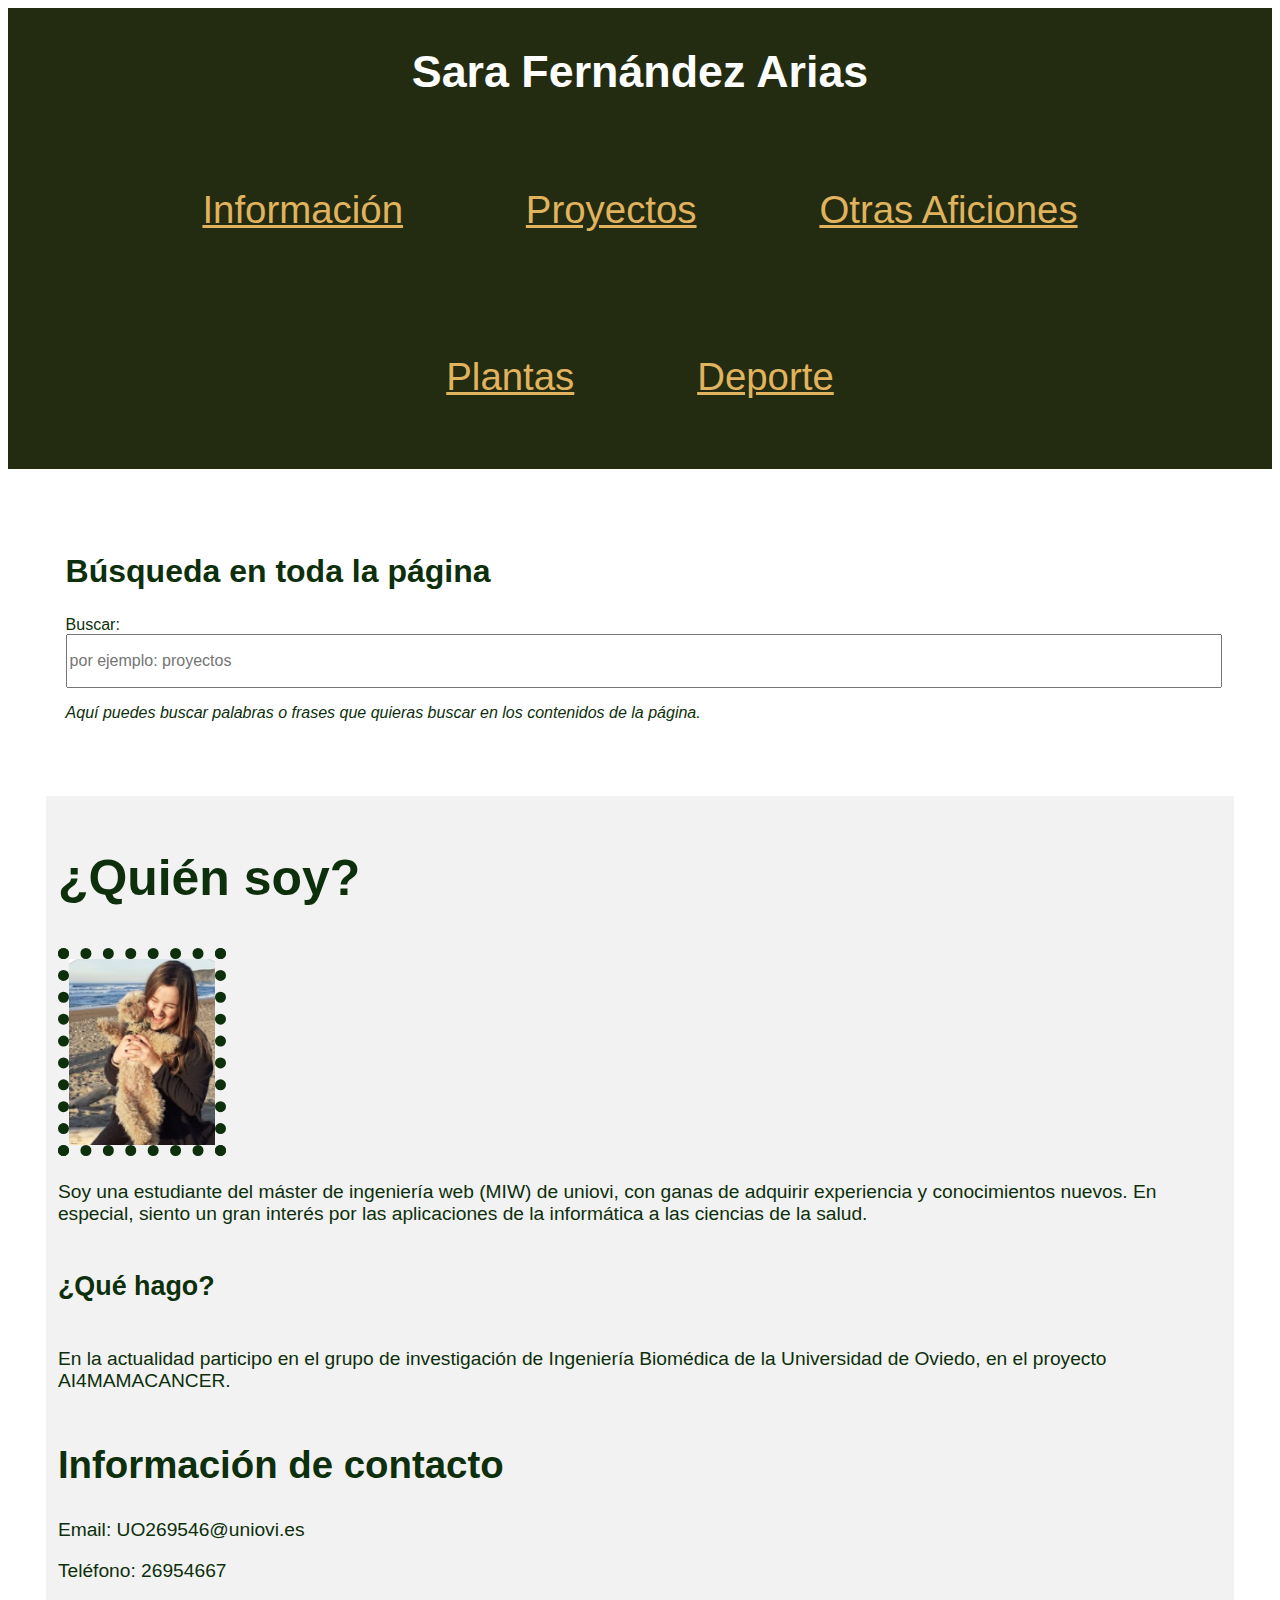
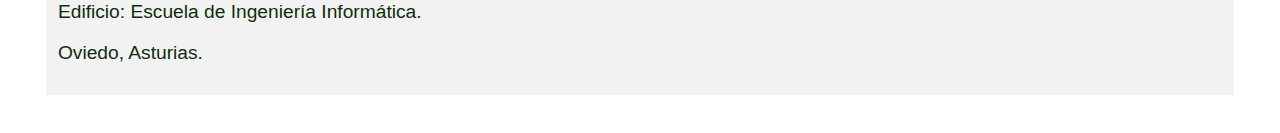
<file: index.html>
<!DOCTYPE HTML>
<html lang="es">


<head>


    <!-- Datos que describen el documento al menos información sobre el autor del sitio web, la descripción del mismo y las palabras clave. -->
    <meta charset="UTF-8" >
    <meta name="viewport" content="width=device-width, initial scale=1.0" >
    <!--viweport permite definir el área visible del sitio web dado a que cambia de un dispositivo a otro-->
    <meta name="author" content="Sara Fernández Arias" >
    <meta name="keywords" content="Sara Fernández, uniovi, miw,biografía" >
    <script src="scripts/search.js"></script>
    <!-- Hotjar Tracking Code for https://fdezariassara.github.io/UX/ -->
    <script>
        (function(h,o,t,j,a,r){
            h.hj=h.hj||function(){(h.hj.q=h.hj.q||[]).push(arguments)};
            h._hjSettings={hjid:5210734,hjsv:6};
            a=o.getElementsByTagName('head')[0];
            r=o.createElement('script');r.async=1;
            r.src=t+h._hjSettings.hjid+j+h._hjSettings.hjsv;
            a.appendChild(r);
        })(window,document,'https://static.hotjar.com/c/hotjar-','.js?sv=');
    </script>
    <title>Sara Fdez Arias - Inicio</title>
    <link rel="stylesheet" type="text/css" href="estilos/estilo.css" >
 

</head>
<body>
    <header>
        <h1>Sara Fernández Arias</h1>
        <nav>
            <a title="Información" tabindex="1" accesskey="i" href="index.html">Información</a>
            <a title="Proyectos" tabindex="2" accesskey="P" href="projects.html">Proyectos</a>
            <a title="Aficiones" tabindex="3" accesskey="a" href="hobbies.html"> Otras Aficiones</a>
            <a title="Plantas" tabindex="4" accesskey="l" href="plants.html">Plantas</a>
            <a title="Deporte" tabindex="5" accesskey="d" href="sport.html">Deporte</a>
        </nav>
        
    </header>
    <section class="buscador">
        <h2 class="buscador">Búsqueda en toda la página</h2>
        <label for="search-box">Buscar:</label>
        <input type="text" id="search-box" placeholder="por ejemplo: proyectos " >
       
        <div id="resultBox">
          

        </div>
        <p class="tooltipBusqueda">
            Aquí puedes buscar palabras o frases que quieras buscar en los contenidos de la página.
        </p>
    </section>
    <main id="content">
        <h2>
            ¿Quién soy?
        </h2>
           
    <picture>
        <img src="multimedia/yo.png" alt="Chica sujetando un perro en la playa">
    </picture>
        <p>Soy una estudiante del máster de ingeniería web (MIW) de uniovi, con ganas de adquirir experiencia y conocimientos
            nuevos. En especial, siento un gran interés por las aplicaciones de la informática a las ciencias de la salud.
        </p>
        <h3> ¿Qué hago?</h3>
        <p>
            En la actualidad participo en el grupo de investigación de Ingeniería Biomédica de la Universidad de Oviedo, en el proyecto AI4MAMACANCER.
        </p>
        <article>
            <h2>Información de contacto</h2>
            <p>Email: UO269546@uniovi.es</p>
            <p>Teléfono: 26954667</p>
            <p>Edificio: Escuela de Ingeniería Informática.</p>
            <p>Oviedo, Asturias.</p>
        </article>
     
    
     
      

        
    </main>
 
</body>

</html>
</file>
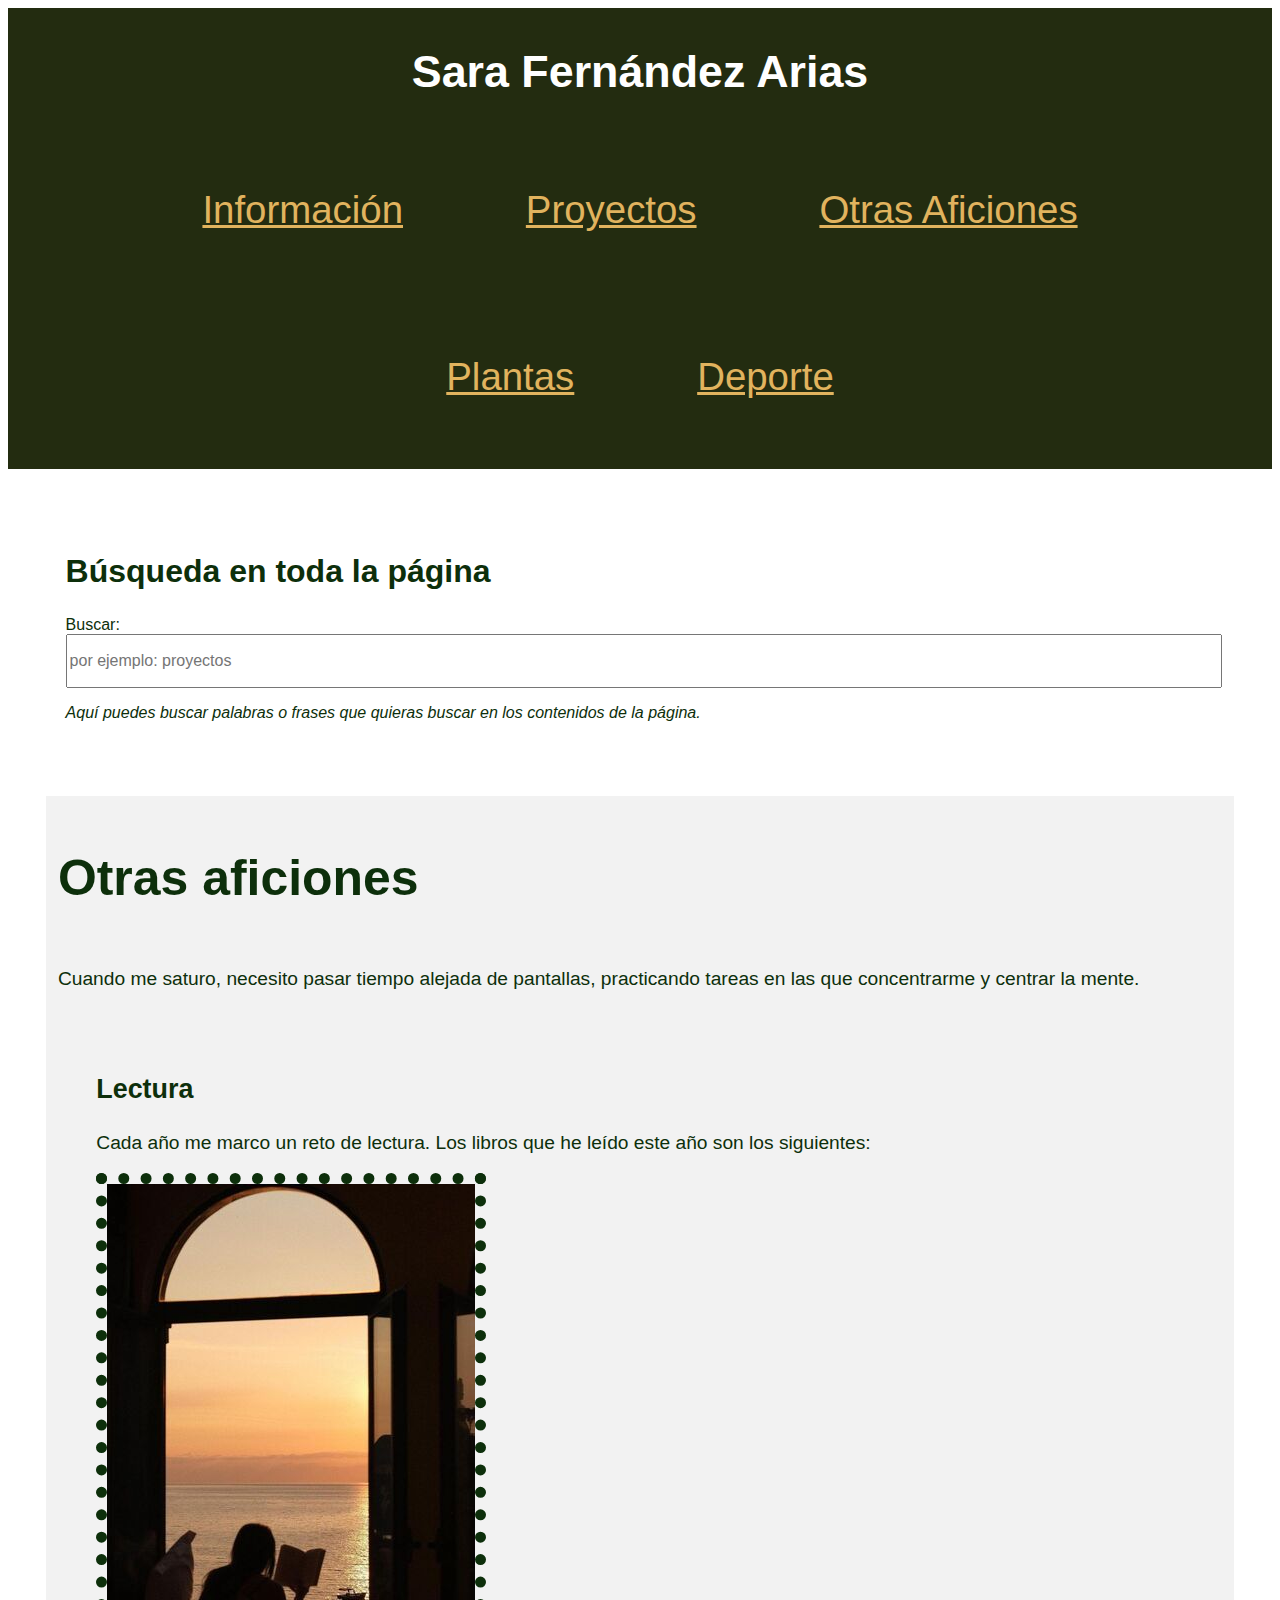
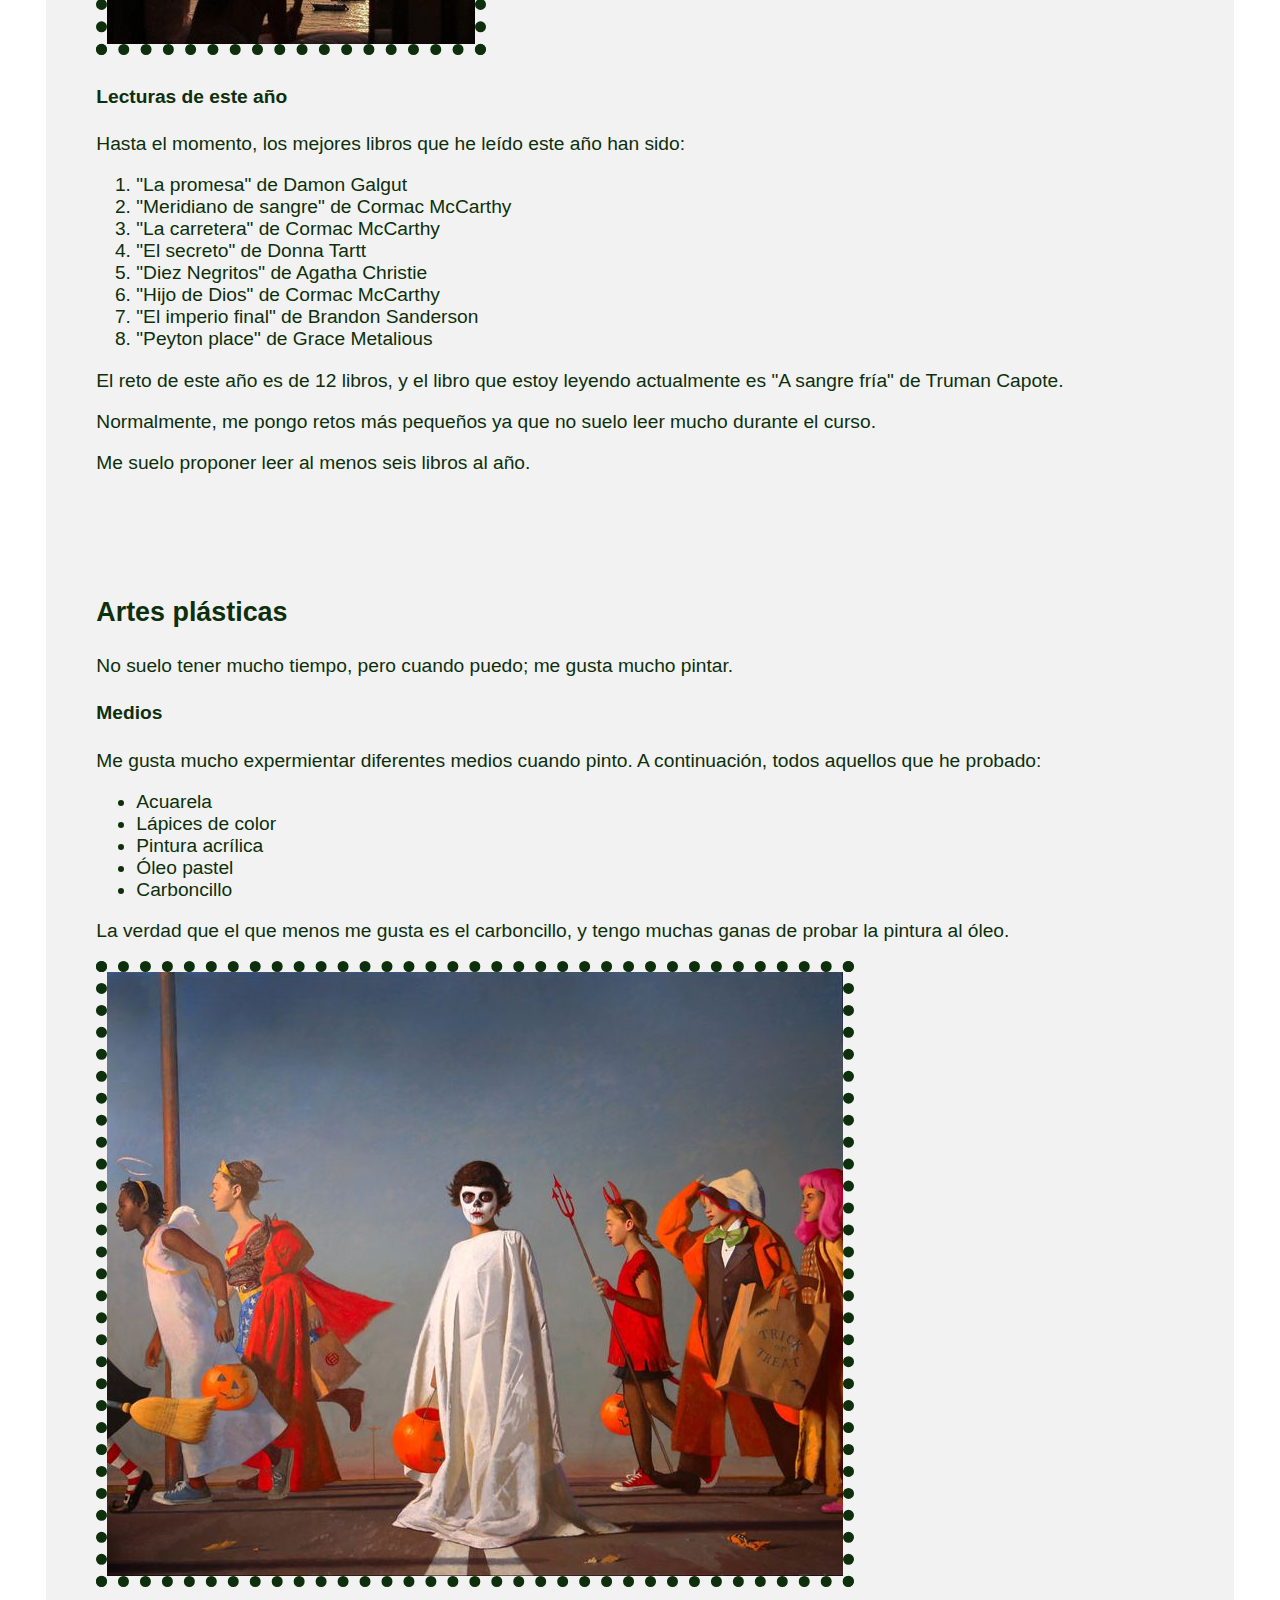
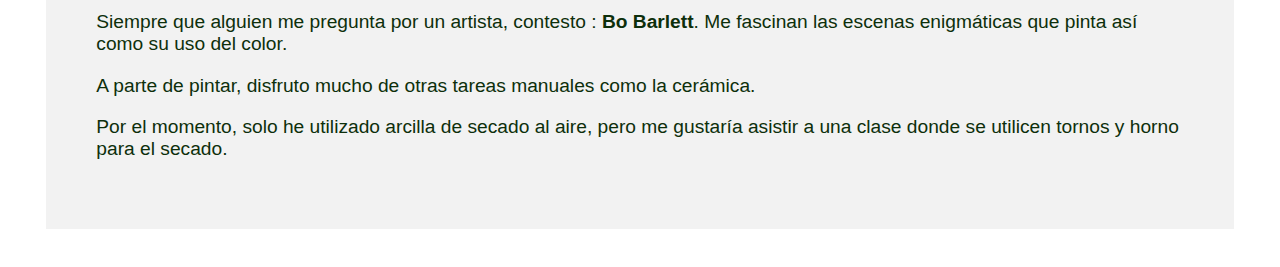
<file: hobbies.html>
<!DOCTYPE HTML>
<html lang="es">


<head>


    <!-- Datos que describen el documento al menos información sobre el autor del sitio web, la descripción del mismo y las palabras clave. -->
    <meta charset="UTF-8" >
    <meta name="viewport" content="width=device-width, initial scale=1.0" >
    <!--viweport permite definir el área visible del sitio web dado a que cambia de un dispositivo a otro-->
    <meta name="author" content="Sara Fernández Arias" >
    <meta name="keywords" content="Sara Fernández, uniovi, miw,biografía" >
    <script src="scripts/search.js"></script>
    <!-- Hotjar Tracking Code for https://fdezariassara.github.io/UX/ -->
<script>
    (function(h,o,t,j,a,r){
        h.hj=h.hj||function(){(h.hj.q=h.hj.q||[]).push(arguments)};
        h._hjSettings={hjid:5210734,hjsv:6};
        a=o.getElementsByTagName('head')[0];
        r=o.createElement('script');r.async=1;
        r.src=t+h._hjSettings.hjid+j+h._hjSettings.hjsv;
        a.appendChild(r);
    })(window,document,'https://static.hotjar.com/c/hotjar-','.js?sv=');
</script>
    <title>Sara Fdez Arias - Otras aficiones</title>
    <link rel="stylesheet" type="text/css" href="estilos/estilo.css" >
 

</head>
<body>
    <header>
        <h1>Sara Fernández Arias</h1>
        <nav>
            <a title="Información" tabindex="1" accesskey="i" href="index.html">Información</a>
            <a title="Proyectos" tabindex="2" accesskey="P" href="projects.html">Proyectos</a>
            <a title="Aficiones" tabindex="3" accesskey="a" href="hobbies.html"> Otras Aficiones</a>
            <a title="Plantas" tabindex="4" accesskey="l" href="plants.html">Plantas</a>
            <a title="Deporte" tabindex="5" accesskey="d" href="sport.html">Deporte</a>
        </nav>
        
    </header>
    <section class="buscador">
        <h2 class="buscador">Búsqueda en toda la página</h2>
        <label for="search-box">Buscar:</label>
        <input type="text" id="search-box" placeholder="por ejemplo: proyectos " >
       
        <div id="resultBox">
          

        </div>
        <p class="tooltipBusqueda">
            Aquí puedes buscar palabras o frases que quieras buscar en los contenidos de la página.
        </p>
    </section>
    <main id="content">
        <h2>
            Otras aficiones
        </h2>
        <p>Cuando me saturo, necesito pasar tiempo alejada de pantallas, practicando tareas en las que concentrarme y centrar la mente.
        </p>
        <section>
            <h3> Lectura</h3>
            <p>
                Cada año me marco un reto de lectura. Los libros que he leído este año son los siguientes:
            </p>
            <picture>
                <img src="multimedia/read.jpg" alt="Imagen de una mujer leyendo en una ventana al mar."> 
            </picture>
            <h4> Lecturas de este año</h4>
            <p>
                Hasta el momento, los mejores libros que he leído este año han sido:
            </p>
            <ol>
                <li>"La promesa"  de Damon Galgut</li>
                <li>"Meridiano de sangre" de Cormac McCarthy</li>
                <li>"La carretera" de Cormac McCarthy</li>
                <li>"El secreto"  de Donna Tartt</li>
                <li>"Diez Negritos"  de Agatha Christie</li>
                <li>"Hijo de Dios" de Cormac McCarthy</li>
                <li>"El imperio final"  de Brandon Sanderson</li>
                <li>"Peyton place"  de Grace Metalious</li>
            </ol>
     
         
            <p> El reto de este año es de 12 libros, y el libro que estoy leyendo actualmente es  "A sangre fría" de Truman Capote.
            </p>
            <p>Normalmente, me pongo retos más pequeños ya que no suelo leer mucho durante el curso.</p> 
            <p>Me suelo proponer leer al menos seis libros al año.</p> 
        </section>
        <section>
            <h3> Artes plásticas</h3>
            <p>
                No suelo tener mucho tiempo, pero cuando puedo; me gusta mucho pintar.
            </p>
            <h4> Medios</h4>
            <p>
               Me gusta mucho expermientar diferentes medios cuando pinto. A continuación, todos aquellos que he probado:
            </p>
            <ul>
                <li>Acuarela</li>
                <li>Lápices de color</li>
                <li>Pintura acrílica</li>
                <li>Óleo pastel</li>
                <li>Carboncillo</li>
               
            </ul>
     
            <p>La verdad que el que menos me gusta es el carboncillo, y tengo muchas ganas de probar la pintura al óleo.
            </p>
 
        <picture>
            <img src="multimedia/bo.jpg" alt="Pintura de unos niños disfrazados de hallowen. Por Bo Barlett"> 
        </picture>
        <p>Siempre que alguien me pregunta por un artista, contesto : <strong>Bo Barlett</strong>. Me fascinan las escenas enigmáticas que pinta así como su uso del color.</p>
            <p>A parte de pintar, disfruto mucho de otras tareas manuales como la cerámica. </p> 
            <p>Por el momento, solo he utilizado arcilla de secado al aire, pero me gustaría asistir a una clase donde se utilicen tornos y horno para el secado. </p> 
        </section>
      

        
    </main>
 
</body>

</html>
</file>
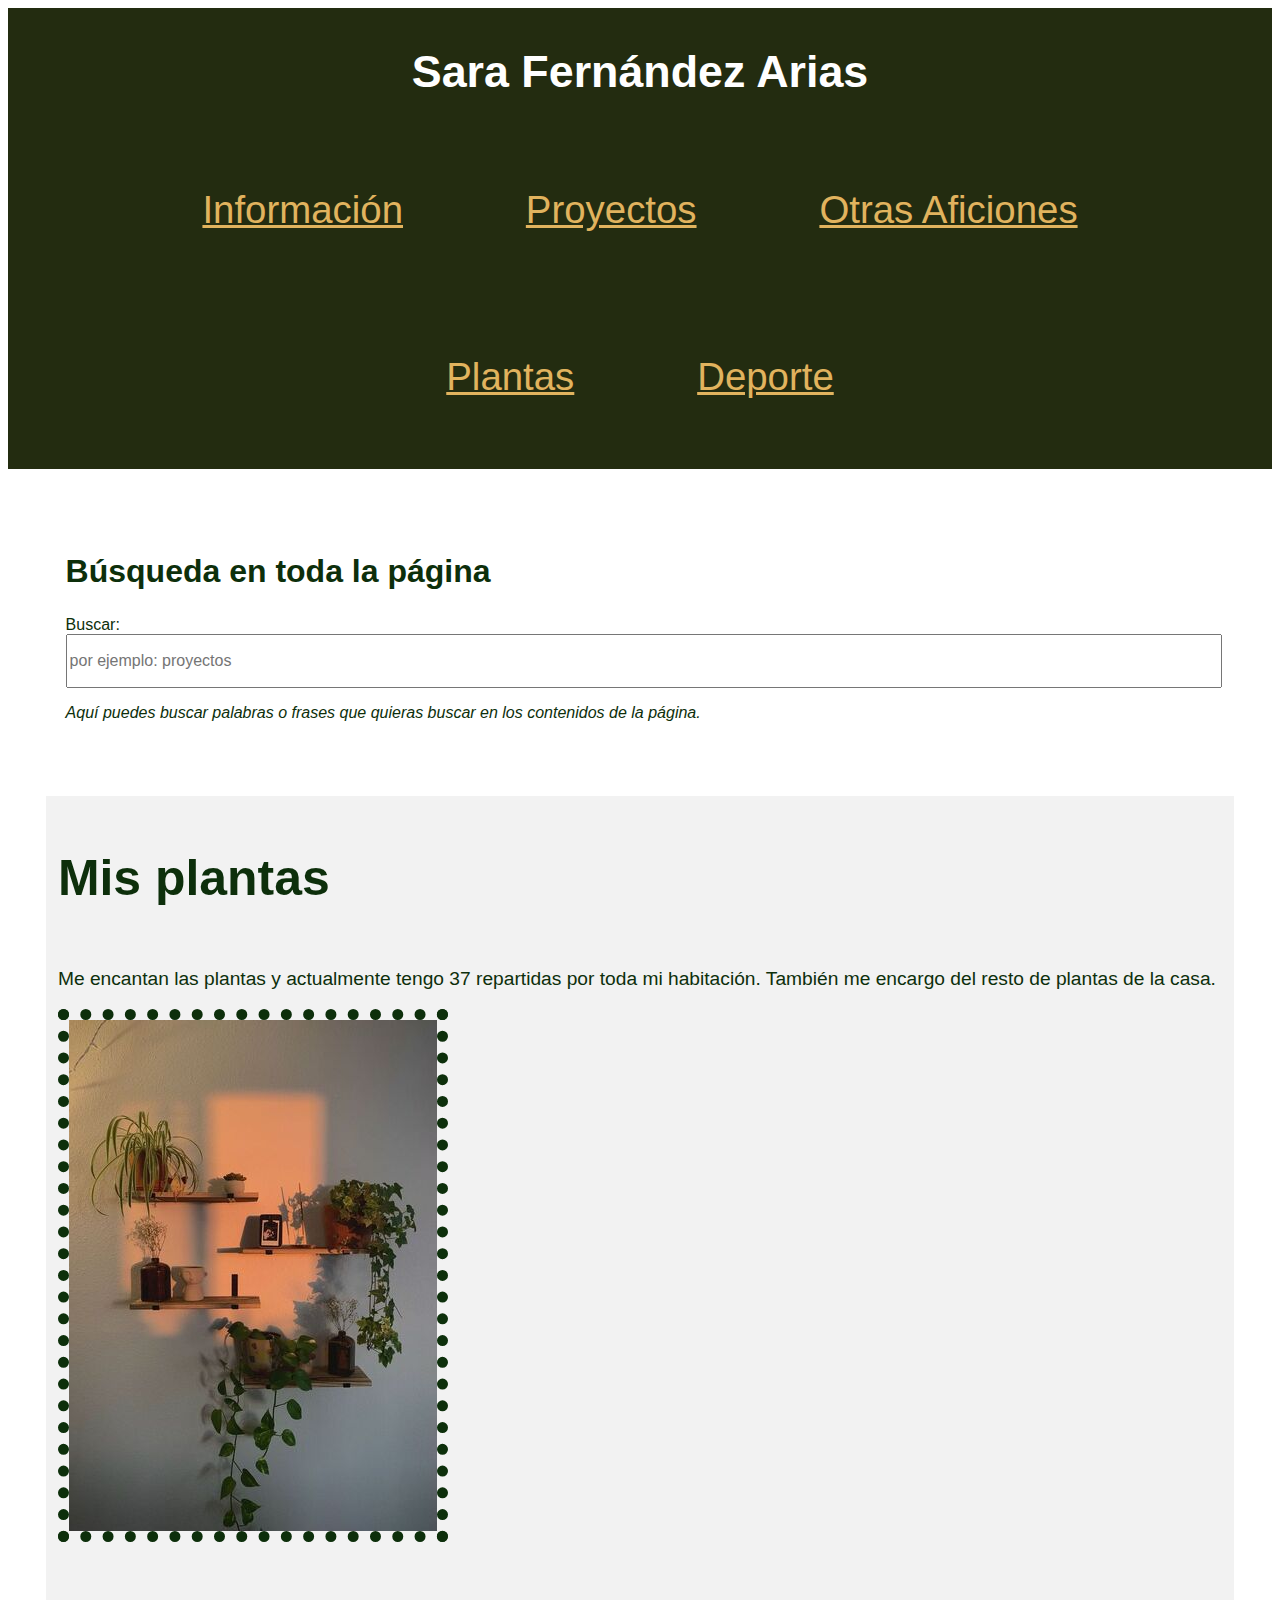
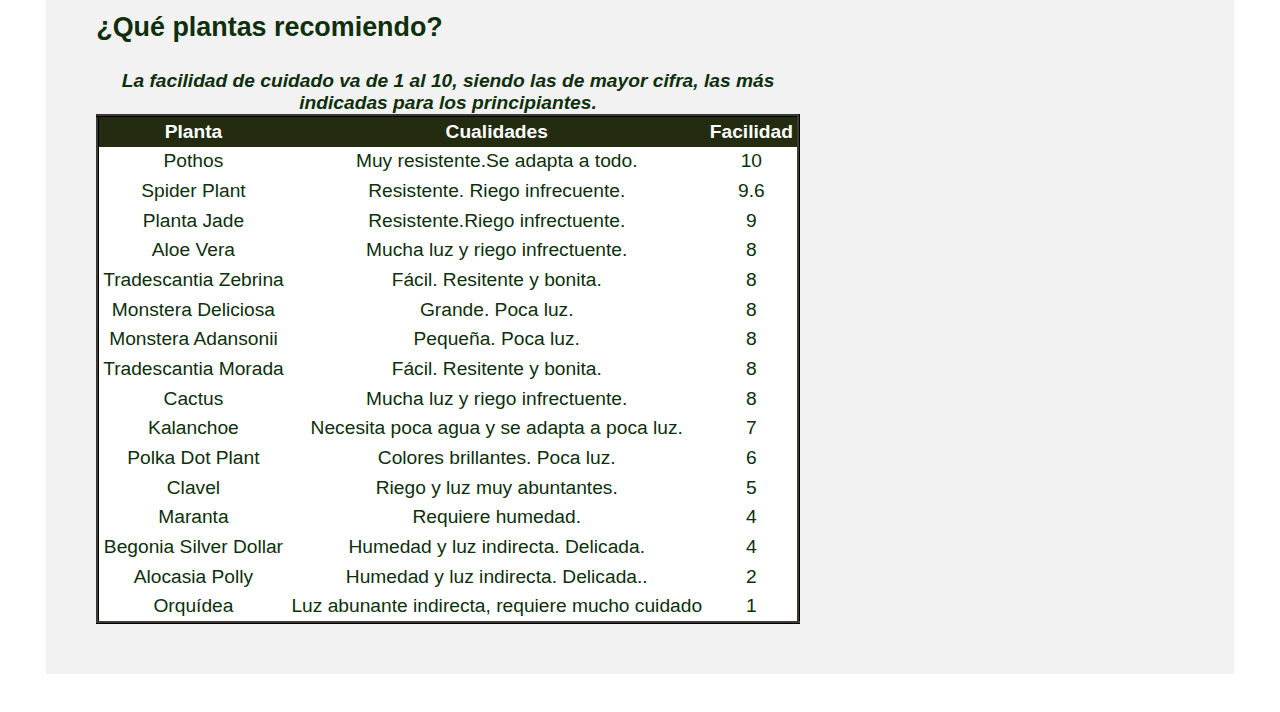
<file: plants.html>
<!DOCTYPE HTML>
<html lang="es">


<head>


    <!-- Datos que describen el documento al menos información sobre el autor del sitio web, la descripción del mismo y las palabras clave. -->
    <meta charset="UTF-8" >
    <meta name="viewport" content="width=device-width, initial scale=1.0" >
    <!--viweport permite definir el área visible del sitio web dado a que cambia de un dispositivo a otro-->
    <meta name="author" content="Sara Fernández Arias" >
    <meta name="keywords" content="Sara Fernández, uniovi, miw,biografía" >
    <script src="scripts/search.js"></script>
    <title>Sara Fdez Arias - Plantas</title>
    <link rel="stylesheet" type="text/css" href="estilos/estilo.css" >
 
<!-- Hotjar Tracking Code for https://fdezariassara.github.io/UX/ -->
<script>
    (function(h,o,t,j,a,r){
        h.hj=h.hj||function(){(h.hj.q=h.hj.q||[]).push(arguments)};
        h._hjSettings={hjid:5210734,hjsv:6};
        a=o.getElementsByTagName('head')[0];
        r=o.createElement('script');r.async=1;
        r.src=t+h._hjSettings.hjid+j+h._hjSettings.hjsv;
        a.appendChild(r);
    })(window,document,'https://static.hotjar.com/c/hotjar-','.js?sv=');
</script>
</head>
<body>
    <header>
        <h1>Sara Fernández Arias</h1>
        <nav>
            <a title="Información" tabindex="1" accesskey="i" href="index.html">Información</a>
            <a title="Proyectos" tabindex="2" accesskey="P" href="projects.html">Proyectos</a>
            <a title="Aficiones" tabindex="3" accesskey="a" href="hobbies.html"> Otras Aficiones</a>
            <a title="Plantas" tabindex="4" accesskey="l" href="plants.html">Plantas</a>
            <a title="Deporte" tabindex="5" accesskey="d" href="sport.html">Deporte</a>
        </nav>
        
    </header>
    <section class="buscador">
        <h2 class="buscador">Búsqueda en toda la página</h2>
        <label for="search-box">Buscar:</label>
        <input type="text" id="search-box" placeholder="por ejemplo: proyectos " >
       
        <div id="resultBox">
          

        </div>
        <p class="tooltipBusqueda">
            Aquí puedes buscar palabras o frases que quieras buscar en los contenidos de la página.
        </p>
    </section>
      <main id="content">
    <h2>
        Mis plantas
    </h2>
 
    <p> 
  
        Me encantan las plantas y actualmente tengo 37 repartidas por toda mi habitación. También me encargo del resto de plantas de la casa.
    </p>
     
    
    <picture>
        <img src="multimedia/plantas.jpg" alt="Plantas en una estantería">
    </picture>
    <section>
            <h3>¿Qué plantas recomiendo?</h3>
            <table>
                    <caption>La facilidad de cuidado va de 1 al 10, siendo las de mayor cifra, las más indicadas para los principiantes.</caption>
                    <thead>
                        <tr>
                            <th>Planta</th>
                            <th>Cualidades</th>
                            <th>Facilidad</th>
                        </tr>
                    </thead>
                    <tbody>
                    
                   
                
                    <tr>
                        <td>Pothos</td>
                        <td>Muy resistente.Se adapta a todo.</td>
                        <td>10</td>
                    </tr>
                  
                 
                    <tr>
                        <td>Spider Plant</td>
                        <td>Resistente. Riego infrecuente.</td>
                        <td>9.6</td>
                    </tr>
                    <tr>
                        <td>Planta Jade</td>
                        <td>Resistente.Riego infrectuente.</td>
                        <td>9</td>
                    </tr>
                    <tr>
                        <td>Aloe Vera</td>
                        <td>Mucha luz y riego infrectuente.</td>
                        <td>8</td>
                    </tr>
                    <tr>
                        <td>Tradescantia Zebrina</td>
                        <td>Fácil. Resitente y bonita.</td>
                        <td>8</td>
                    </tr>
                    <tr>
                        <td>Monstera Deliciosa</td>
                        <td>Grande.  Poca luz.</td>
                        <td>8</td>
                    </tr>
                    <tr>
                        <td>Monstera Adansonii</td>
                        <td>Pequeña. Poca luz.</td>
                        <td>8</td>
                    </tr>
                    <tr>
                        <td>Tradescantia Morada</td>
                        <td>Fácil. Resitente y bonita.</td>
                        <td>8</td>
                    </tr>
                    <tr>
                        <td>Cactus</td>
                        <td>Mucha luz y riego infrectuente.</td>
                        <td>8</td>
                    </tr>
                    <tr>
                        <td>Kalanchoe</td>
                        <td>Necesita poca agua y se adapta a poca luz.</td>
                        <td>7</td>
                    </tr>
                    <tr>
                        <td>Polka Dot Plant</td>
                        <td>Colores brillantes. Poca luz.</td>
                        <td>6</td>
                    </tr>
                  
                    <tr>
                        <td>Clavel</td>
                        <td>Riego y luz muy abuntantes.</td>
                        <td>5</td>
                    </tr>
                    <tr>
                        <td>Maranta</td>
                        <td> Requiere humedad.</td>
                        <td>4</td>
                    </tr>
                    <tr>
                        <td>Begonia Silver Dollar</td>
                        <td>Humedad y luz indirecta. Delicada.</td>
                        <td>4</td>
                    </tr>
                    <tr>
                        <td>Alocasia Polly</td>
                        <td>Humedad y luz indirecta. Delicada..</td>
                        <td>2</td>
                    </tr>
                    <tr>
                        <td>Orquídea</td>
                        <td> Luz abunante indirecta, requiere mucho cuidado</td>
                        <td>1 </td>
                    </tr>
                  
              
                   
                   
                </tbody>
            </table>
    </section>
   </main>

</body>
  
</html>
</file>
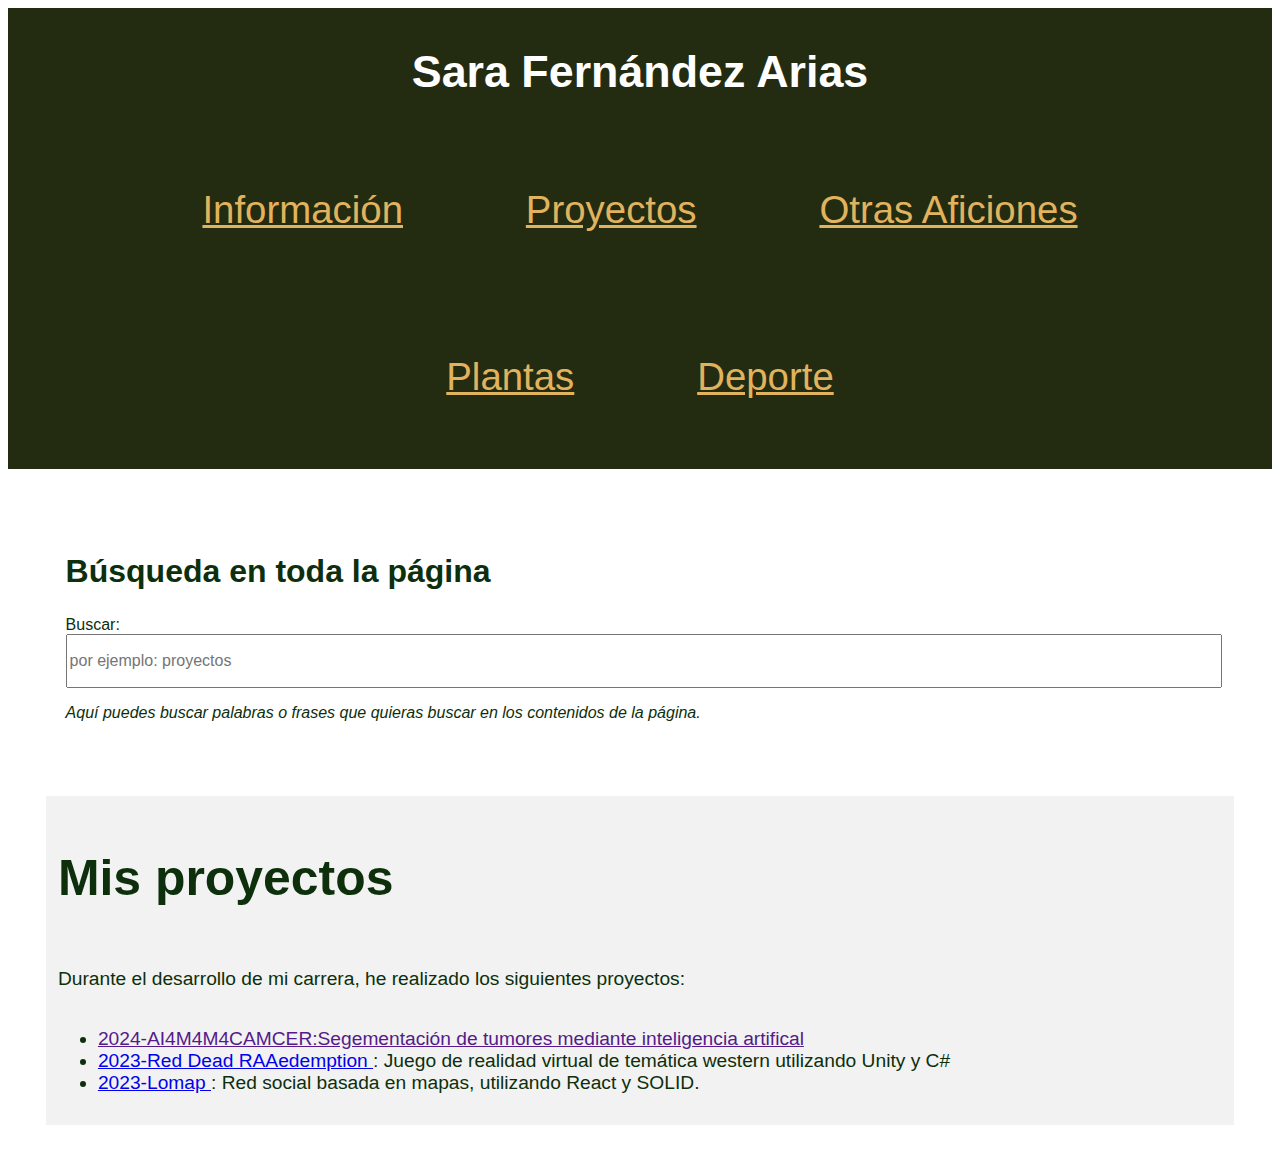
<file: projects.html>
<!DOCTYPE HTML>
<html lang="es">


<head>


    <!-- Datos que describen el documento al menos información sobre el autor del sitio web, la descripción del mismo y las palabras clave. -->
    <meta charset="UTF-8" >
    <meta name="viewport" content="width=device-width, initial scale=1.0" >
    <!--viweport permite definir el área visible del sitio web dado a que cambia de un dispositivo a otro-->
    <meta name="author" content="Sara Fernández Arias" >
    <meta name="keywords" content="Sara Fernández, uniovi, miw,biografía" >
    <script src="scripts/search.js"></script>
    <title>Sara Fdez Arias - Proyectos</title>
    <link rel="stylesheet" type="text/css" href="estilos/estilo.css" >
 
<!-- Hotjar Tracking Code for https://fdezariassara.github.io/UX/ -->
<script>
    (function(h,o,t,j,a,r){
        h.hj=h.hj||function(){(h.hj.q=h.hj.q||[]).push(arguments)};
        h._hjSettings={hjid:5210734,hjsv:6};
        a=o.getElementsByTagName('head')[0];
        r=o.createElement('script');r.async=1;
        r.src=t+h._hjSettings.hjid+j+h._hjSettings.hjsv;
        a.appendChild(r);
    })(window,document,'https://static.hotjar.com/c/hotjar-','.js?sv=');
</script>
</head>
<body>
    <header>
        <h1>Sara Fernández Arias</h1>
        <nav>
            <a title="Información" tabindex="1" accesskey="i" href="index.html">Información</a>
            <a title="Proyectos" tabindex="2" accesskey="P" href="projects.html">Proyectos</a>
            <a title="Aficiones" tabindex="3" accesskey="a" href="hobbies.html"> Otras Aficiones</a>
            <a title="Plantas" tabindex="4" accesskey="l" href="plants.html">Plantas</a>
            <a title="Deporte" tabindex="5" accesskey="d" href="sport.html">Deporte</a>
        </nav>
        
    </header>
    <section class="buscador">
        <h2 class="buscador">Búsqueda en toda la página</h2>
        <label for="search-box">Buscar:</label>
        <input type="text" id="search-box" placeholder="por ejemplo: proyectos " >
       
        <div id="resultBox">
          

        </div>
        <p class="tooltipBusqueda">
            Aquí puedes buscar palabras o frases que quieras buscar en los contenidos de la página.
        </p>
    </section>
    <main id="content">
        <h2>
            Mis proyectos  
        </h2>
           
   
         
    <p>Durante el desarrollo de mi carrera, he realizado los siguientes proyectos:</p>
    <ul>
        <li>
            <a href="">2024-AI4M4M4CAMCER:Segementación de tumores mediante inteligencia artifical</a>
        </li>
        <li>
            <a href="https://github.com/FdezAriasSara/Red-Dead-RAAedemption">2023-Red Dead RAAedemption </a>: Juego de realidad virtual de temática western utilizando Unity y C#
        </li>
        <li>
            <a href="https://github.com/Arquisoft/lomap_en3b">2023-Lomap </a>: Red social basada en mapas, utilizando React y SOLID.
        </li>
         
    </ul>


        
    </main>
 
</body>
</file>
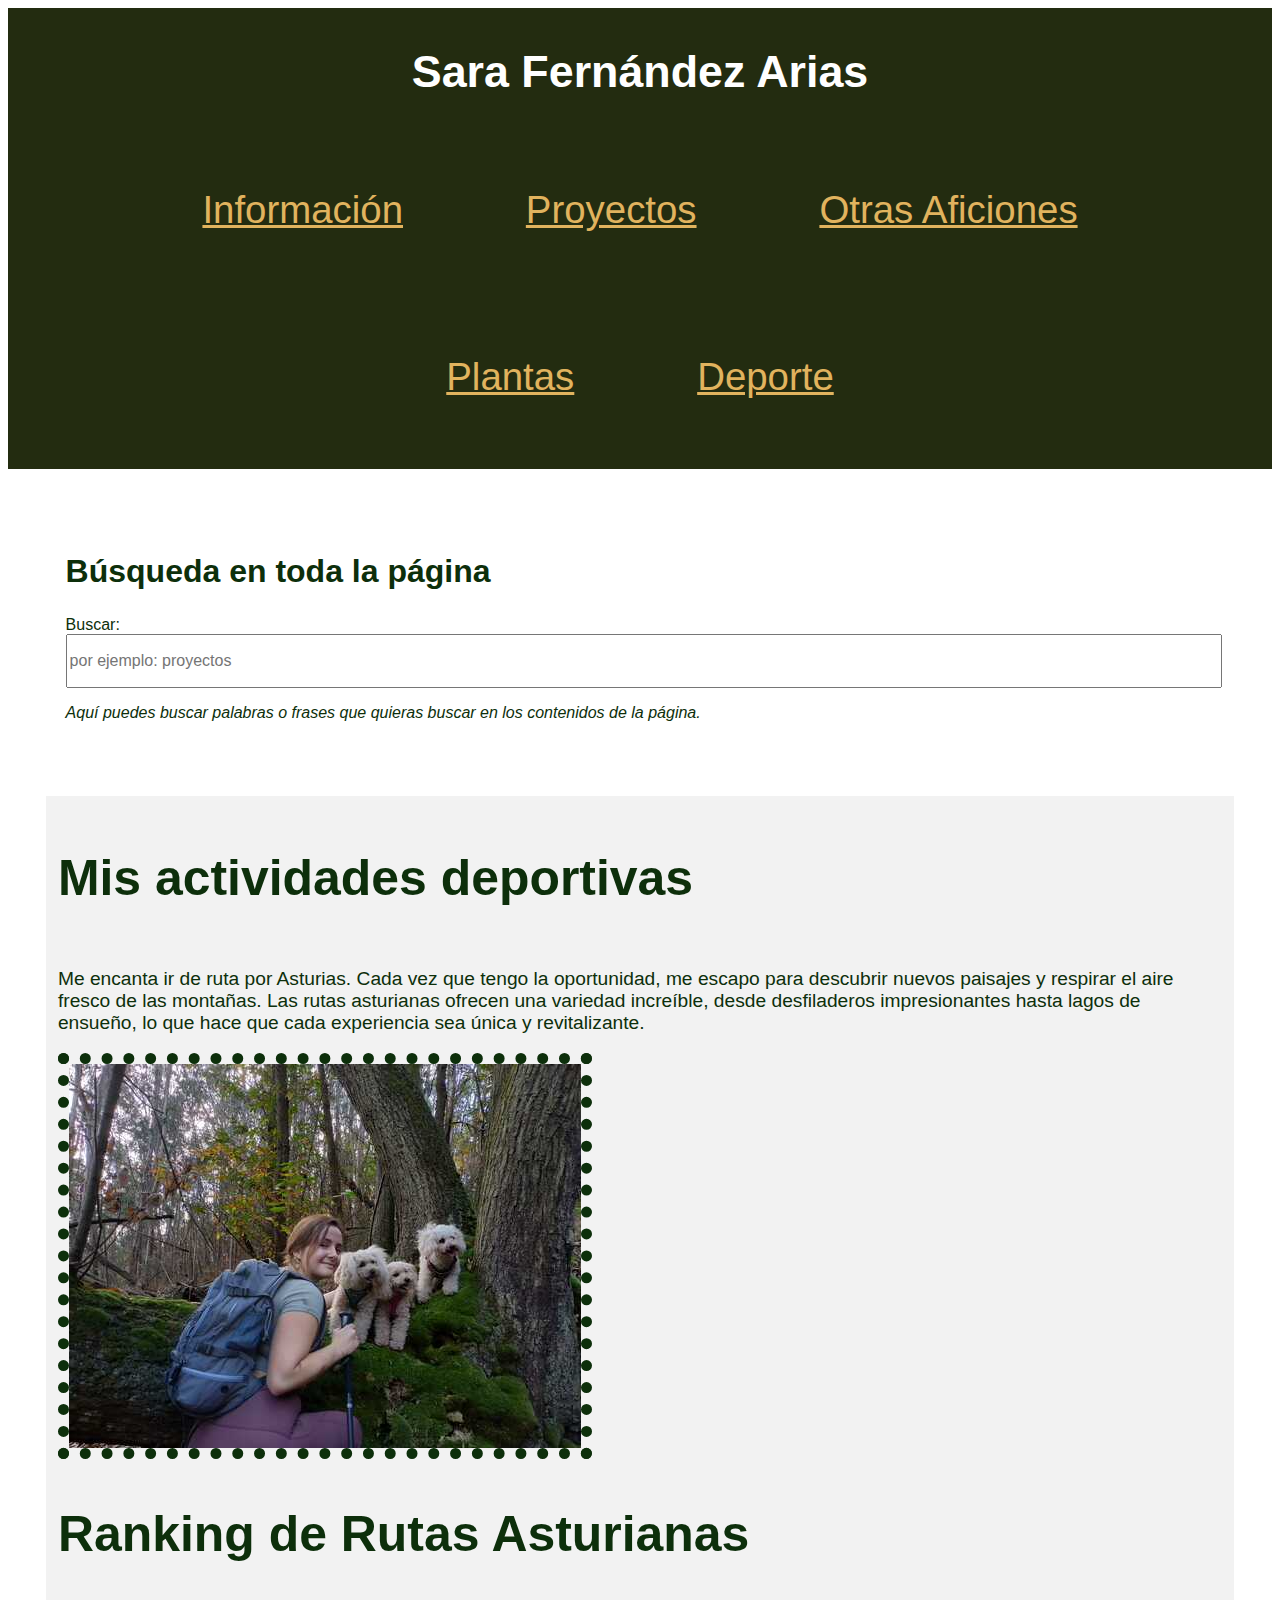
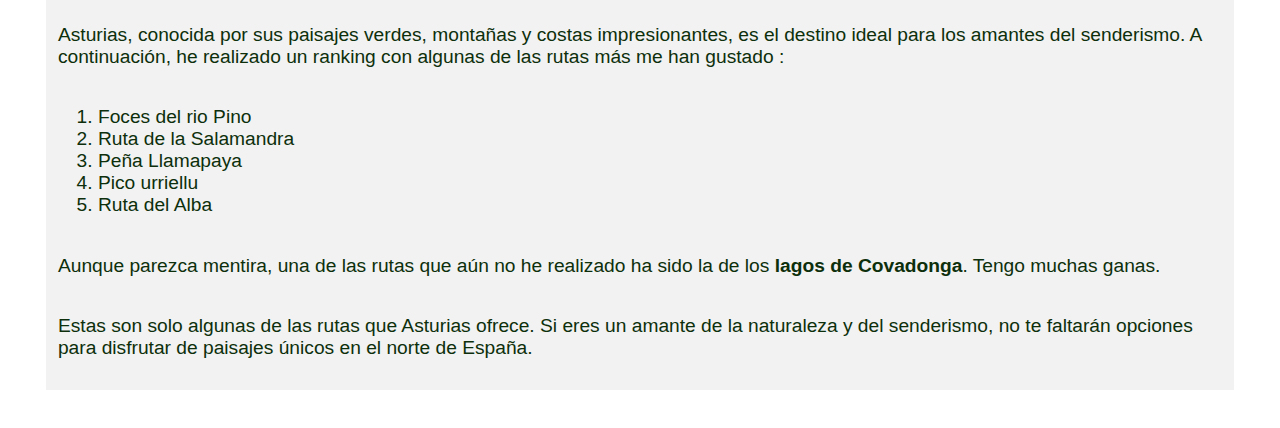
<file: sport.html>
<!DOCTYPE HTML>
<html lang="es">


<head>


    <!-- Datos que describen el documento al menos información sobre el autor del sitio web, la descripción del mismo y las palabras clave. -->
    <meta charset="UTF-8" >
    <meta name="viewport" content="width=device-width, initial scale=1.0" >
    <!--viweport permite definir el área visible del sitio web dado a que cambia de un dispositivo a otro-->
    <meta name="author" content="Sara Fernández Arias" >
    <meta name="keywords" content="Sara Fernández, uniovi, miw,biografía" >
    <script src="scripts/search.js"></script>
    <title>Sara Fdez Arias - Deporte</title>
    <link rel="stylesheet" type="text/css" href="estilos/estilo.css" >
 <!-- Hotjar Tracking Code for https://fdezariassara.github.io/UX/ -->
<script>
    (function(h,o,t,j,a,r){
        h.hj=h.hj||function(){(h.hj.q=h.hj.q||[]).push(arguments)};
        h._hjSettings={hjid:5210734,hjsv:6};
        a=o.getElementsByTagName('head')[0];
        r=o.createElement('script');r.async=1;
        r.src=t+h._hjSettings.hjid+j+h._hjSettings.hjsv;
        a.appendChild(r);
    })(window,document,'https://static.hotjar.com/c/hotjar-','.js?sv=');
</script>

</head>
<body>
    <header>
        <h1>Sara Fernández Arias</h1>
        <nav>
            <a title="Información" tabindex="1" accesskey="i" href="index.html">Información</a>
            <a title="Proyectos" tabindex="2" accesskey="P" href="projects.html">Proyectos</a>
            <a title="Aficiones" tabindex="3" accesskey="a" href="hobbies.html"> Otras Aficiones</a>
            <a title="Plantas" tabindex="4" accesskey="l" href="plants.html">Plantas</a>
            <a title="Deporte" tabindex="5" accesskey="d" href="sport.html">Deporte</a>
        </nav>
        
    </header>
    <section class="buscador">
        <h2 class="buscador">Búsqueda en toda la página</h2>
        <label for="search-box">Buscar:</label>
        <input type="text" id="search-box" placeholder="por ejemplo: proyectos " >
       
        <div id="resultBox">
          

        </div>
        <p class="tooltipBusqueda">
            Aquí puedes buscar palabras o frases que quieras buscar en los contenidos de la página.
        </p>
    </section>
    <main id="content">
        <h2>
            Mis actividades deportivas
        </h2>
        <p>Me encanta ir de ruta por Asturias. Cada vez que tengo la oportunidad, me escapo para descubrir nuevos paisajes y respirar el aire fresco de las montañas. Las rutas asturianas ofrecen una variedad increíble, desde desfiladeros impresionantes hasta lagos de ensueño, lo que hace que cada experiencia sea única y revitalizante.</p>

    <picture>
        <img src="multimedia/ruta.jpeg" alt="Chica junto a tres perros">
    </picture>
   
    <h2>Ranking de Rutas Asturianas</h2>
    <p>Asturias, conocida por sus paisajes verdes, montañas y costas impresionantes, es el destino ideal para los amantes del senderismo. A continuación, he realizado un ranking con algunas de las rutas más me han gustado :</p>
    <ol>
        <li>
          Foces del rio Pino
        </li>
        <li>
            Ruta de la Salamandra
        </li>
        <li>
           Peña Llamapaya
        </li>
        <li>
          Pico urriellu
        </li>
        <li>
            Ruta del Alba
        </li>
    </ol>
    <p>Aunque parezca mentira, una de las rutas que aún no he realizado ha sido la de los <strong>lagos de Covadonga</strong>. Tengo muchas ganas.</p>
    <p>Estas son solo algunas de las rutas que Asturias ofrece. Si eres un amante de la naturaleza y del senderismo, no te faltarán opciones para disfrutar de paisajes únicos en el norte de España.</p>

    </main>
 
</body>

</html>
</file>
<file: estilos/estilo.css>
body {
     
    font-family: 'Arial', sans-serif;

    color: #0D2F0B;
  
}
header{
    margin:0;
    font-size:2em;
    padding: 0.5rem;
}
 

header, th {
   
    background-color:#232C10;
    color:#FFFFFF; 

    text-align: center;
}
h1{
    font-size: 1.4em;
 
}
h2{
    font-size:2.6em;
}
 
h3{
    font-size: 1.4em;
}
h2.buscador,article>h2{
    font-size:2em;

}

nav{ display: flex;
    flex-direction: row;
    justify-content: center;
    flex-wrap: wrap;
    align-items: center;}

nav a {
    padding: 0.6em;
    color: #E1B35E;
    font-size: 1.2em;
    margin:1em;
}

nav a:hover {
    color: #FCD6E0;
}
nav a:visited{
    color: #FCD6E0;
}

section {
    padding: 2em;
}

section.buscador,main{

    padding:0.6em;
    margin:2em;
}
main{
    font-size:1.2em;
    display: flex;
    flex-direction: column;
    justify-content: center;
    background-color: #F2F2F2;
}
img{
 
    border-style: dotted;
    border-color: #0D2F0B;
    border-width: 0.6em;
    max-width: 100%;  /* La imagen no será más ancha que el viewport */
    max-height: 100%;  /* La imagen no será más alta que el viewport */
    width: auto;       /* Mantiene el ancho original si es menor al viewport */
    height: auto;      /* Mantiene la altura original si es menor al viewport */
    object-fit: contain; /* Asegura que la imagen mantenga sus proporciones */
}
caption{
    font-style: italic;
    font-size: 0.7em;
}
 
 table{
    background-color: #FFFFFF;
    border-style: ridge;
    border-width: 0.2em;
    border-color: #3e3a31;
    text-wrap:wrap;
    border-collapse: collapse; /* Elimina el espacio entre bordes de las celdas */
  
 }
 th{
    padding: 0.2em;
    font-size: 1em;
 }
 td{

    padding: 0.2em;
    text-align: center;
   
 }
 tr{
    padding:1em;
 
 }

 tr:hover {
 
    background-color: #B3C490;
 }
button {
    background-color: #FADADD;
    border-radius:3em;
    border-color: #eccfd2;
    border-width:1em;
    border-style: outset;
}

 section.buscador{
    margin:3em;
 }
 input[type="text"] {
    width: 100%;       
    height: 3em;      
    font-size: 1rem;  
  }

 p.tooltipBusqueda{
    font-style: italic;
 }
 p.noResultsFeedback{
    background-color: #FFB9B9;
    color: #000000;
 }
 caption{
    font-size:1em;
    font-weight: bold;
 }

footer {
    background-color:#232C10;
    color:#FFFFFF; 
    text-align: center;
    padding: 1rem;
}
</file>
